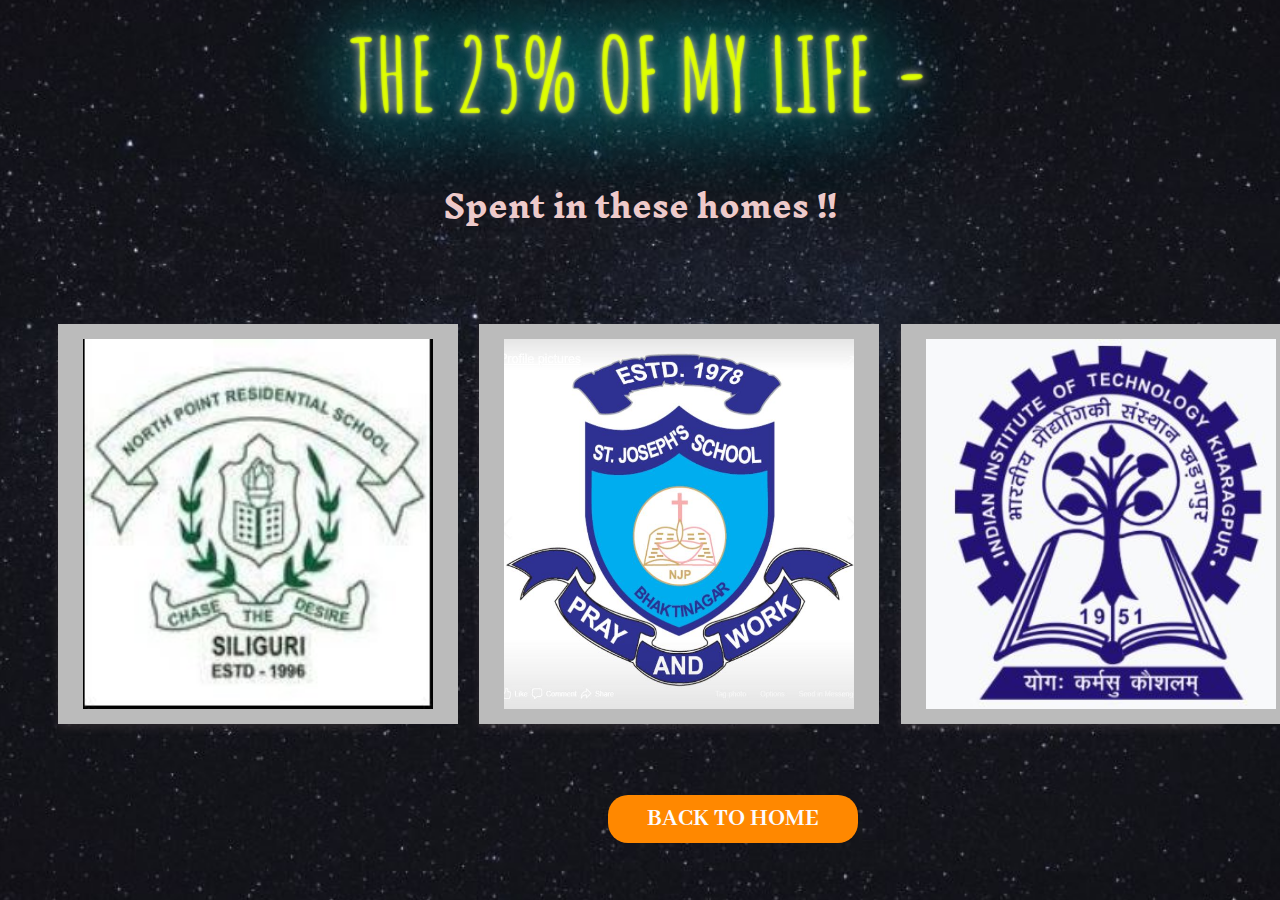
<file: academics.html>
<!DOCTYPE html>
<html>
    <head>
    <title>ACADEMICS</title>
    <link href='https://fonts.googleapis.com/css?family=Barrio' rel='stylesheet'>
    <link href='https://fonts.googleapis.com/css?family=Inknut Antiqua' rel='stylesheet'>
    <link href='https://fonts.googleapis.com/css?family=Metal Mania' rel='stylesheet'>
    <link href='https://fonts.googleapis.com/css?family=Amatic SC' rel='stylesheet'>
    <link href='https://fonts.googleapis.com/css?family=Abhaya Libre' rel='stylesheet'>
    <style type="text/css">
    body{
          background-image: url("images/hug.JPG");
          background-size: cover;
         font-family: 'Inknut Antiqua';
         font-size: 30px;

    }
           h1{
                text-align:center;
                font-family:'Amatic SC' ;
               font-size:100px;
               color: rgba(251, 255, 0, 0.452);
               text-shadow:
               0 0 2px rgb(200, 255, 0),
               0 0 10px rgb(226, 202, 202),
               0 0 90px #0ff,
               0 0 100px #0ff;
                  margin:10px;
            }
            h1:hover{
                transition:0.5s;
                color:#CCD8C9;
                text-decoration-color: #CCD8C9;
                font-family: 'Amatic SC';
            }
            h2{
                font-family: 'Amatic SC';
                font-size: 40px;
                color:#b45603;
            }
            .acad img{
                width:350px;
                height:370px;
                padding:10px;
                margin:5px;
            }
            h2:hover{
                transition:0.5s;
                color:#d3ad63 ;
            }
            p{
              font-size:21px;
              padding:5px;
                color:#f8e558;
                font-family: 'Abhaya Libre';
            }
            
            .acad{
            color:rgb(252, 252, 252);
            text-align:center;
            text-decoration:none;
            font-weight: bold;
            font-size: 20px;
            display:flex;
            justify-content: space-between;
        }
        .card {
         background-color:#ffffff00;
          width: 400px;
          height: 400px;
          margin:50px;
        }

        .card-inner {
           position: relative;
           transform-style: preserve-3d;
            width: 100%;
            height: 100%;
            text-align: center;
            transition: transform 0.6s;
            box-shadow: 0 4px 8px 0 rgba(141, 113, 113, 0.2);
}

       .card:hover .card-inner {
        transform: rotateY(180deg);
       }

         .card-front, .card-back {
        position: absolute;
          width: 400px;
         height: 400px;
        -webkit-backface-visibility: hidden;
        backface-visibility: hidden;
         }

          .card-front {
         background-color: #bbb;
         color: rgb(252, 252, 252);
          }

        .card-back {
           background-color: #0c0f11;
         color: rgb(219, 208, 208);
         transform: rotateY(180deg);
        }
        h3{
            font-size:30px;
            font-family: 'Inknut Antiqua';
           text-align: center;
            color:rgb(238, 202, 202);
        }
        button{
        position: relative;
        outline: 0;
        font-weight: bold;
        background-color: rgb(255, 136, 0);
        color: rgb(252, 251, 255);
        border: none;
        height: 48px;
        width: 250px;
       margin:20px 600px;
        border-radius: 20px;;
        line-height: 0px;
        overflow: hidden;
        cursor: pointer;
        font-family: 'Abhaya Libre';
        font-weight: bold;;
        font-size: 25px;
        
        }
     button:hover{
            background-color: #2c30f3;
            transform: translateY(-5px);
        }

    </style>
    </head>

    <body>

       

            <h1>THE 25% OF MY LIFE -</h1>
            <h3>Spent in these homes !!</h3>
            <section class="acad">
    <div class="card">
      <div class="card-inner">
        <div class="card-front">
          
         
               
                      <img src="images/north.JPG" width="20%"> 
        </div>
        <div class="card-back">
            <a href="http://nprslakeonline.com//" target="_blank"> <h2><b>NORTH POINT RESIDENTIAL SCHOOL</b></h2></a>
         <p>(2006-2008)<br /><br/>I spent two golden years of my life in this school. This is a CBSE-affiliated school. It was fun, with good teachers and mischievious friends all around. I made some lifelong friends.</p>
        </div>
      </div>
    </div>
    <div class="card">
      <div class="card-inner">
        <div class="card-front">
           
         
                      <img src="images/sjs.JPG" width="20%">
        </div>
        <div class="card-back">
            <a href="http://stjosephsiliguri.com/" target="_blank"> <h2><b>ST.JOSEPH'S SCHOOL, BHAKTINAGAR</b></h2></a>
           <p>(2008-2020)<br /><br/>The 12 years of my life was spent in this school. It is an ICSE afflilated convent school with very good education and overall development of the student. The 12 years were spent in studies, vernacular cards, punishments and many other funny incidents. I made many friends who made my journey smooth and adventurous. </p>
        </div>
      </div>
    </div>
    <div class="card">
      <div class="card-inner">
        <div class="card-front">
           
     
                      <img src="images/kgp.JPG" width="20%">
        </div>
        <div class="card-back">
            <a href="http://www.iitkgp.ac.in/" target="_blank">  <h2><b>INDIAN INSTITUTE OF TECHNOLOGY KHARAGPUR</b></h2></a>
          <p>(2020-Present)<br><br/>I feel blessed to start the most important phase of my life with the most premiere institute of India. Though this covid ruined my first year, yet I hope to explore everything from my second year( hopefully at campus). I just want to enjoy the journey and flow like an ocean with situations as it comes..</p>
        </div>
      </div>
    </div>
    
        </section>
        <a href="index.html"><button>BACK TO HOME</button></a>  
    </body>
</html>
</file>
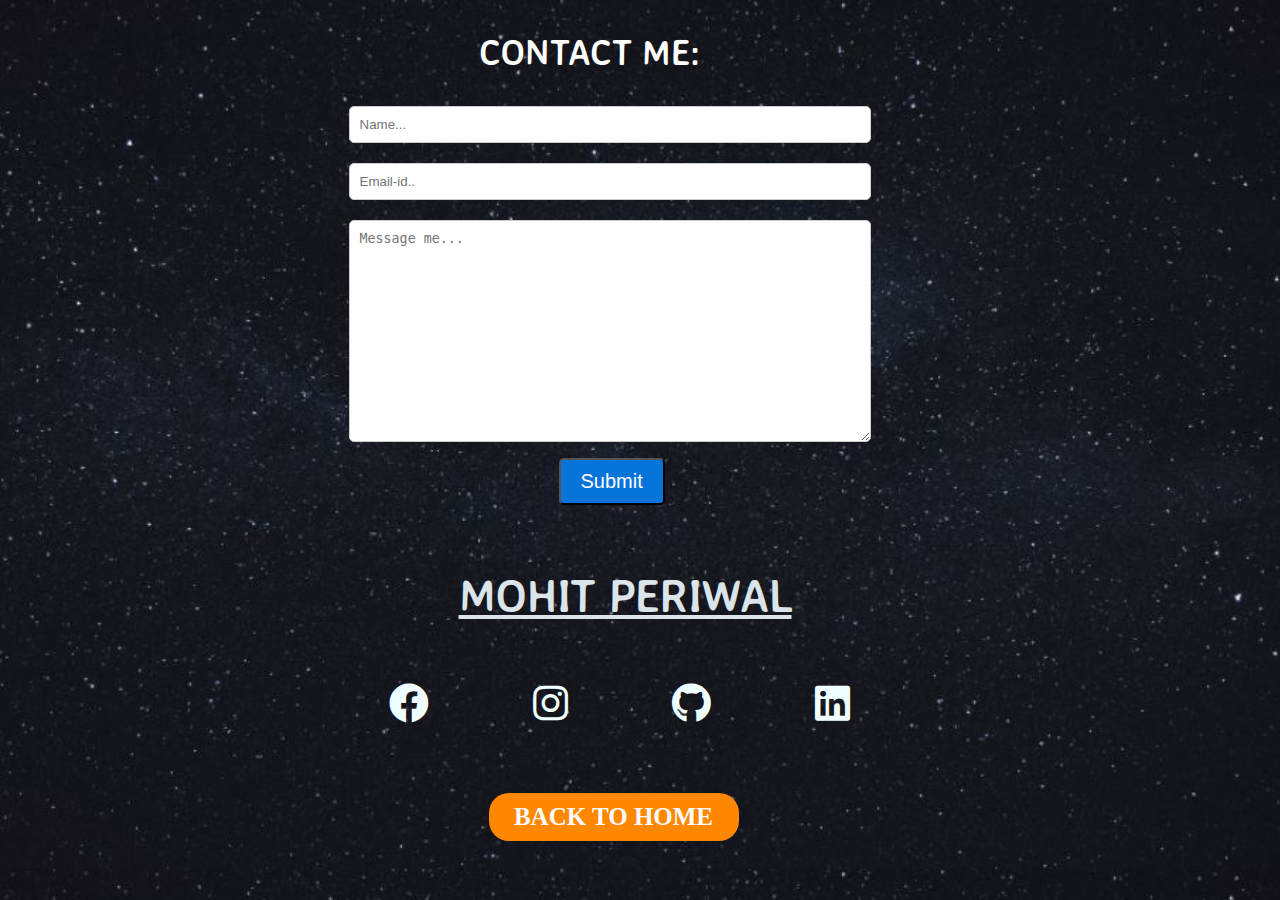
<file: contact.html>
<!DOCTYPE html>
<html>
    <head>
    <title>CONTACT</title>
    <meta charset="UTF-8">
    <meta name="viewport" content="width=device-width, initial-scale=1.0">
    <meta http-equiv="X-UA-Compatible" content="ie=edge">
    <link href="fontawesome/css/all.min.css" rel="stylesheet">
    <link href='https://fonts.googleapis.com/css?family=Aclonica' rel='stylesheet'>
    <link href='https://fonts.googleapis.com/css?family=Averia Sans Libre' rel='stylesheet'>
  <style type="text/css">
  body{
    background-image: url("images/hug.JPG");
  background-size: cover;
  display:flex;
  justify-content:center;
  align-items: center;
  }
  i{
    font-size: 40px;
    color:azure;
    margin:30px;
    padding:20px;
  }
  input[type=text]{
            width: 500px;
            padding: 10px;
            margin:10px;
            border: 1px solid #ccc;
            border-radius: 5px;

          }
          textarea{
                  height:200px;
                  padding: 10px;
            margin:10px;
            border: 1px solid #ccc;
            border-radius: 5;
            width:500px;
            border-radius: 5px;

          }
          input[type=submit] {
            background-color: #0774da;
            font-size: 20px;
            margin:2px 220px;
            padding: 10px 20px;
            border-radius: 5px;
            color: white;
            cursor: pointer;
          }
          input[type=text]:focus{
            background: rgb(142, 188, 202);
          }
          textarea:focus {
            background: rgb(142, 188, 202);
          }
          input[type=text]:hover{
            font-size:20px;
          }
          textarea:hover{
            font-size:20px;
          }
  h1{
    font-size: 45px;
    color:#dbe4e9;
    font-family: 'Averia Sans Libre';
    margin:60px 150px 10px 120px;

  }
  .fa-facebook:hover{
        color:#3b5998;
        transform:translateY(-10px);
  }
  .fa-instagram:hover{
        color:#8a3ab9;  transform:translateY(-10px);
  }
  .fa-github:hover{
        color:#4078c0; 
        transform:translateY(-10px);
  }
  .fa-linkedin:hover{
        color:#0e76a8; 
        transform:translateY(-10px);
  }
   input[type=submit]:hover{
           background-color:#101249;
        }
  button{
        position: relative;
        outline: 0;
        font-weight: bold;
        background-color: rgb(255, 136, 0);
        color: rgb(252, 251, 255);
        border: none;
        height: 48px;
        width: 250px;
       margin:20px 150px;
        border-radius: 20px;;
        line-height: 0px;
        overflow: hidden;
        cursor: pointer;
        font-family: 'Abhaya Libre';
        font-weight: bold;;
        font-size: 25px;
        
        }
     button:hover{
            background-color: #2c30f3;
            transform: translateY(-5px);
        }
        h6{
          font-size: 35px;
          color:rgb(255, 255, 255);
          margin: 2px 120px;padding:20px;
          font-family:'Averia Sans Libre';
        }

  </style>
    </head>
    <body>
      
           <section class="sec1">
            <div class="forms">
              <h6 >CONTACT ME:</h6>
              <form >
                <div class="form1">
                  <div class="texts75">
                    <input type="text" id="name" name="name" placeholder="Name...">
                  </div>
                  <div class="texts">
                    <input type="text" id="email" name="email-id" placeholder="Email-id..">
                  </div> 
                  <div class="texts">
                    <textarea id="messages" name="message" placeholder="Message me..." ></textarea>
                  </div>
                  <input type="submit" value="Submit">
                </div>
              </form>
            </div> 

             <h1><u>MOHIT PERIWAL</u></h1>
               <a href="https://www.facebook.com/mohit.periwal.33"><i class="fab fa-facebook"></i></a> 
               <a href="https://www.instagram.com/mohit_periwal_30/"><i class="fab fa-instagram"></i></a> 
               <a href="https://github.com/MohitP-2002"><i class="fab fa-github"></i></a> 
               <a href="https://www.linkedin.com/in/mohit-periwal-43270a184/"><i class="fab fa-linkedin"></i></a> <br />
               <a href="index.html"><button>BACK TO HOME</button></a>
               </div>
               
           </section> <br />
           
    </body>
    
</html>
</file>
